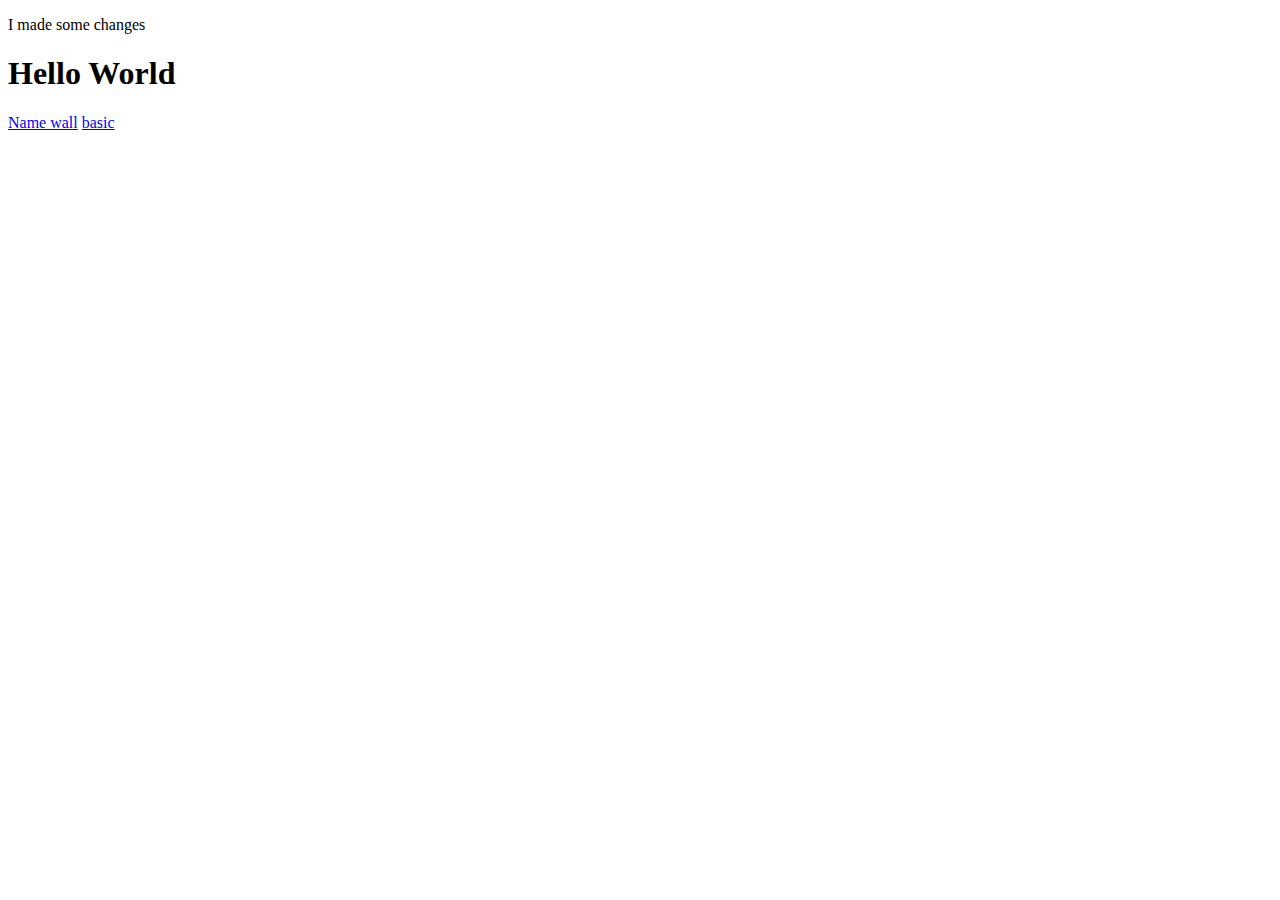
<file: index.html>
<!DOCTYPE html>
<html>
  <head>
    <meta charset="utf-8" />
  </head>
  <style>
    <link rel="stylesheet" type="text/css" href="style.css" />
    @import url("https://fonts.googleapis.com/css2?family=IBM+Plex+Sans:wght@500&display=swap");
  </style>
  <body>
    <script src="sketch.js"></script>
    <p> I made some changes </p>
    <h1>Hello World</h1>
    <a href="namewall.html">Name wall</a>
    <a href="basic.html">basic</a>
  
  </body>
</html>
</file>
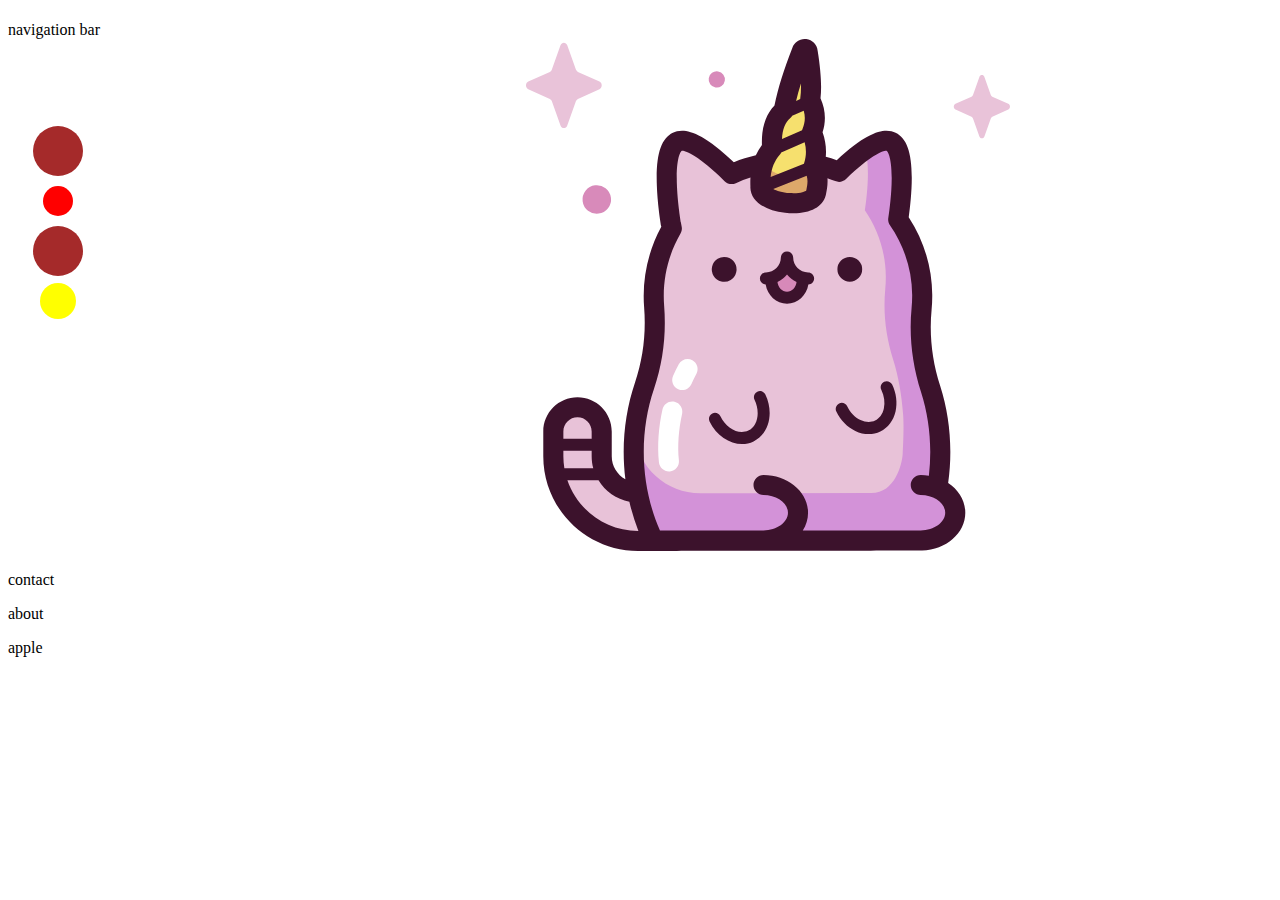
<file: basic.html>
<!DOCTYPE html>
<html>
    <head></head>
    
    <body>
        <header>
            <h1></h1>
            <nav>navigation bar</nav>
        </header>
        <svg class="chart" width="500" height="500" fill="brown" >
            <circle cx="50" cy="100" r="25" fill="brown"/>
            <circle cx="50" cy="150" r="15" fill="red"/>
            <circle cx="50" cy="250" r="18" fill="yellow"/>
            <circle cx="50" cy="200" r="25" fill="brown"/>
          </svg>
<svg xmlns="http://www.w3.org/2000/svg" id="Capa_1" enable-background="new 0 0 512 512" height="512" viewBox="0 0 512 512" width="512"><g><g><path d="m425.161 449.401c2.052-11.736 3.141-23.884 3.141-36.333 0-22.243-3.439-43.543-9.725-63.209-8.247-25.798-11.597-52.918-8.992-79.877.447-4.623.659-9.315.624-14.063-.205-27.912-9.061-53.881-24.001-75.346 2.433-16.032 9.294-69.889-6.96-77.697-12.113-5.819-36.171 14.369-52.194 29.966-15.222-6.317-31.832-9.912-49.22-10.148-20.801-.282-40.53 4.174-58.187 12.346-15.937-15.809-41.74-38.262-54.431-32.164-19.132 9.192-6.236 82.198-6.236 82.198l5.212-2.504c-14.189 21.288-22.468 46.853-22.468 74.356 0 3.558.139 7.084.411 10.571 2.089 26.773-.992 53.694-9.61 79.128-6.965 20.556-10.795 42.973-10.795 66.443 0 13.93 1.355 27.487 3.908 40.506-19.86-.265-35.935-16.501-35.935-36.424v-24.669c0-13.36-10.83-24.19-24.19-24.19s-24.19 10.83-24.19 24.19v24.669c0 46.764 38.045 84.809 84.809 84.809.317 0 .634-.006.95-.019l14.359-.564c.037.078.072.158.11.236h266.931c.098-.202.188-.41.285-.613v.494c19.05 0 34.494-12.405 34.494-27.708-.001-10.536-7.322-19.697-18.1-24.384z" fill="#e8c2d8"/><path d="m290.634 241.715c0 9.379-6.992 16.982-15.618 16.982s-15.618-7.603-15.618-16.982l15.444-12.426z" fill="#d789b9"/><path d="m425.161 449.402c2.052-11.736 3.141-23.884 3.141-36.333 0-22.244-3.439-43.545-9.726-63.21-8.363-26.16-11.285-53.69-8.883-81.049.373-4.243.548-8.543.516-12.89-.205-27.912-9.061-53.881-24.001-75.346 2.433-16.032 9.294-69.889-6.96-77.697-6.405-3.077-16.151 1.12-26.282 8.063 5.791 16.047 1.585 48.941-.124 60.3 13.055 18.92 20.794 41.809 20.973 66.412.03 4.185-.155 8.321-.545 12.396-2.276 23.762.65 47.667 7.857 70.405 5.494 17.333 8.492 35.744 10.012 55.29.84 10.801.112 28.6-.449 39.062-.56 10.462-7.598 39.301-31.324 39.301l-171.135.105c-33.732 0-62.139-25.465-65.529-59.027-.039-.383-.076-.767-.113-1.152-.561 6.257-.859 12.605-.859 19.036 0 32.19 7.208 62.401 19.821 88.544h266.931c.098-.202.188-.41.285-.613v.494c19.05 0 34.494-12.405 34.494-27.708-.001-10.536-7.322-19.698-18.1-24.383z" fill="#d392d8"/><path d="m250.605 150.261c-.006-.342.003-.687.047-1.038-.728-13.299 2.258-25.142 10.663-34.859-1.118-14.854 1.769-26.758 10.541-34.461 3.254-16.83 9.021-34.994 16.546-54.092.893-2.92 5.176-2.393 5.334.656 2.623 16.338 4.084 31.605 2.279 43.865 4.858 9.401 5.816 19.235 1.542 29.674 4.107 9.582 5.181 19.826 1.611 31.017 5.748 9.938 3.018 19.743 2.129 24.351-3.963 15.552-50.43 10.06-50.692-5.113z" fill="#f6e06e"/><path d="m250.605 143.43c-.006-.342.003-.687.047-1.038-.517-9.445.853-18.15 4.693-25.886-.223 2.468-.264 5.005-.125 7.61-.039.3-.048.595-.044.886.194 12.949 41.074 17.523 44.598 4.24.153-.759.367-1.686.577-2.745 4.147 9.121 1.766 17.795.946 22.046-3.963 15.553-50.43 10.061-50.692-5.113z" fill="#dda86a"/><path d="m55.253 6.348 8.631 24.269c.37 1.039 1.101 1.863 2.024 2.279l21.562 9.714c3.046 1.373 3.046 6.226 0 7.598l-21.562 9.715c-.923.416-1.655 1.239-2.024 2.278l-8.631 24.269c-1.219 3.429-5.532 3.429-6.751 0l-8.631-24.269c-.369-1.039-1.101-1.862-2.024-2.278l-21.562-9.715c-3.046-1.372-3.046-6.226 0-7.598l21.562-9.714c.923-.416 1.655-1.239 2.024-2.279l8.631-24.269c1.219-3.428 5.532-3.428 6.751 0z" fill="#e9c3d9"/><path d="m472.407 37.972 6.402 18.002c.274.771.817 1.382 1.502 1.69l15.994 7.206c2.26 1.018 2.26 4.618 0 5.636l-15.994 7.206c-.685.308-1.228.919-1.502 1.69l-6.402 18.002c-.904 2.543-4.103 2.543-5.008 0l-6.402-18.002c-.274-.771-.817-1.382-1.501-1.69l-15.994-7.206c-2.26-1.018-2.26-4.618 0-5.636l15.994-7.206c.685-.308 1.227-.919 1.501-1.69l6.402-18.002c.905-2.544 4.103-2.544 5.008 0z" fill="#e9c3d9"/><g fill="#d88aba"><ellipse cx="204.827" cy="40.418" rx="8.13" ry="8.13" transform="matrix(.16 -.987 .987 .16 132.122 236.126)"/><ellipse cx="84.778" cy="160.328" rx="14.254" ry="14.253" transform="matrix(.993 -.122 .122 .993 -18.954 11.56)"/></g></g><g><g fill="#3c122c"><ellipse cx="212.179" cy="230.268" rx="12.389" ry="12.389" transform="matrix(.23 -.973 .973 .23 -60.678 383.865)"/><ellipse cx="337.854" cy="230.268" rx="12.389" ry="12.389" transform="matrix(.707 -.707 .707 .707 -63.869 306.343)"/><path d="m302.126 239.538c0-3.327-2.697-6.024-6.024-6.024-8.228 0-14.921-6.694-14.921-14.922 0-3.327-2.697-6.024-6.024-6.024-.047 0-.093.006-.14.007-.047-.001-.092-.007-.14-.007-3.327 0-6.024 2.697-6.024 6.024 0 8.228-6.694 14.922-14.921 14.922-3.327 0-6.024 2.697-6.024 6.024 0 3.242 2.564 5.879 5.774 6.012 1.723 10.867 10.632 19.172 21.336 19.172s19.613-8.306 21.335-19.172c3.209-.133 5.773-2.77 5.773-6.012zm-27.109 13.136c-4.922 0-8.987-4.258-9.528-9.718 3.726-1.775 6.98-4.381 9.528-7.576 2.548 3.195 5.802 5.801 9.528 7.576-.542 5.459-4.606 9.718-9.528 9.718z"/><path d="m230.017 404.99c-12.64.001-25.701-8.538-32.462-22.568-1.445-2.997-.186-6.598 2.811-8.042 2.998-1.445 6.598-.186 8.042 2.811 5.994 12.437 18.521 18.869 27.923 14.339 9.402-4.531 12.175-18.337 6.181-30.775-1.444-2.997-.185-6.598 2.812-8.043 2.993-1.442 6.598-.186 8.042 2.812 8.878 18.423 3.583 39.444-11.804 46.86-3.669 1.769-7.586 2.606-11.545 2.606z"/><path d="m356.696 395.103c-4.429 0-8.976-1.059-13.407-3.172-8.027-3.827-14.759-10.731-18.954-19.437-1.444-2.997-.185-6.598 2.812-8.043 2.994-1.441 6.597-.186 8.042 2.812 3.008 6.243 7.726 11.142 13.286 13.792 5.112 2.438 10.31 2.632 14.637.547s7.414-6.272 8.691-11.789c1.39-6 .498-12.742-2.511-18.986-1.444-2.997-.185-6.598 2.811-8.042 2.996-1.443 6.599-.186 8.043 2.811 4.196 8.706 5.402 18.272 3.395 26.936-2.119 9.146-7.517 16.221-15.199 19.924-3.665 1.766-7.606 2.647-11.646 2.647z"/></g><path d="m170.238 351.083c-1.331 0-2.685-.266-3.985-.829-5.088-2.204-7.427-8.115-5.224-13.203 1.754-4.049 3.685-8.036 5.74-11.85 2.63-4.882 8.72-6.707 13.602-4.076s6.707 8.72 4.076 13.602c-1.785 3.312-3.464 6.778-4.99 10.304-1.641 3.787-5.338 6.052-9.219 6.052z" fill="#fff"/><path d="m156.912 432.443c-5.109 0-9.479-3.883-9.982-9.074-1.648-17.027-.44-34.869 3.591-53.029 1.201-5.413 6.564-8.83 11.977-7.626 5.413 1.202 8.827 6.564 7.626 11.977-3.572 16.095-4.652 31.822-3.207 46.743.534 5.519-3.507 10.427-9.027 10.961-.328.033-.655.048-.978.048z" fill="#fff"/><path d="m436.17 444.062c1.436-10.187 2.172-20.598 2.172-30.994 0-22.795-3.433-45.09-10.202-66.266-8.097-25.328-10.978-50.849-8.561-75.855.482-4.993.707-10.074.67-15.101-.204-27.713-8.33-54.479-23.545-77.671 1.349-9.637 3.083-24.881 3.072-39.541-.02-25.276-5.16-39.513-16.18-44.807-8.501-4.084-23.766-5.48-58.859 27.347-3.612-1.309-7.268-2.454-10.956-3.461.734-8.185-.331-16.349-3.203-24.412 3.65-11.379 2.961-22.799-2.073-34.04 1.332-12.15.433-27.045-2.854-47.623-.639-5.996-5.313-10.794-11.363-11.539-6.111-.757-11.869 2.852-13.888 8.62-8.474 21.536-14.35 40.446-17.921 57.679-8.899 9.326-13.116 22.578-12.543 39.507-2.406 3.231-4.428 6.682-6.089 10.334-7.49 1.703-14.843 3.997-22.02 6.912-36.501-34.819-52.23-33.517-60.959-29.325-12.229 5.875-17.305 23.042-15.976 54.026.851 19.835 4.064 38.196 4.2 38.968.009.049.018.098.027.147l.166.864c-11.526 21.103-17.601 44.907-17.601 69.094 0 3.78.148 7.6.441 11.353 2.03 26.018-1.034 51.293-9.109 75.124-7.516 22.181-11.326 45.62-11.326 69.665 0 9.104.584 18.172 1.693 27.135-8.112-4.521-13.639-13.175-13.639-23.053v-24.669c0-18.875-15.356-34.23-34.23-34.23s-34.23 15.356-34.23 34.23v24.669c0 52.3 42.55 94.85 94.85 94.85.447 0 283.471-.405 284.014-.496 23.919-.622 43.155-17.297 43.155-37.719-.002-12.058-6.716-22.806-17.133-29.722zm-384.806-26.912v-5.372h28.299v5.372c0 4.179.563 8.235 1.614 12.098h-28.92c-.644-3.941-.993-7.978-.993-12.098zm14.149-38.818c7.802 0 14.15 6.347 14.15 14.15v7.248h-28.299v-7.248c0-7.803 6.347-14.15 14.149-14.15zm60.62 113.587c-32.779 0-60.679-21.212-70.745-50.623h31.112c6.723 10.955 17.85 18.964 30.881 21.477 2.318 9.981 5.334 19.729 9.019 29.141-.089.002-.178.005-.267.005zm168.587-355.284c1.505 5.215.485 10.202-.313 14.061-.053.258-.105.507-.154.748-1.071 1.067-6.37 3.368-16.377 2.679-7.762-.535-13.4-2.505-16.598-4.239zm-5.758-92.099c.137 5.235-.041 10.34-.718 14.931-.007.047-.007.092-.013.138-.021.155-.034.31-.048.466l-4.086 1.809c1.37-5.563 2.983-11.329 4.865-17.344zm-10.625 34.423c.702-.647 1.349-1.359 1.853-2.174l11.554-5.113c1.74 5.997 1.343 11.827-1.169 17.961-.191.493-.366.993-.473 1.511l-20.08 8.811c.433-9.563 3.173-16.481 8.315-20.996zm-10.58 36.776c.593-.687 1.086-1.458 1.476-2.276l23.416-10.276c1.893 7.04 1.701 14.019-.585 21.183-.036.137-.073.273-.118.407l-33.292 13.189c.837-8.818 3.842-16.145 9.103-22.227zm141.01 375.718c-.501 0-.989.049-1.471.12h-116.507c3.357-5.304 5.267-11.359 5.267-17.787 0-20.815-19.978-37.748-44.535-37.748-5.545 0-10.04 4.495-10.04 10.04s4.496 10.04 10.04 10.04c13.255 0 24.454 8.091 24.454 17.668s-11.198 17.668-24.454 17.668c-.501 0-.989.049-1.471.12h-102.074c-10.616-24.123-16.205-51.127-16.205-78.504 0-21.85 3.453-43.12 10.264-63.221 8.951-26.419 12.353-54.388 10.11-83.13-.253-3.236-.38-6.53-.38-9.791 0-21.924 5.794-43.476 16.754-62.325 1.219-2.095 1.638-4.561 1.18-6.941l-.843-4.391c-.199-1.15-3.032-17.764-3.86-35.331-1.468-31.153 4.545-35.992 4.527-35.994 2.451-.804 15.637 3.029 43.053 30.225 2.979 2.955 7.481 3.746 11.288 1.984 4.779-2.212 9.657-4.091 14.614-5.662-.175 2.821-.197 5.722-.058 8.702-.028.487-.038.994-.026 1.512.249 12.843 13.847 22.706 34.659 25.132 2.941.343 5.78.51 8.497.51 17.033 0 29.291-6.581 32.141-17.775.15-.61.235-1.148.379-1.809.715-3.458 1.857-9.006 1.389-15.545 2.605.88 5.19 1.838 7.746 2.898 3.709 1.539 7.975.721 10.851-2.079 26.026-25.332 38.555-28.861 40.805-28.131.05.032 4.97 3.927 4.831 27.845-.089 15.235-2.176 31.172-3.411 39.316-.385 2.54.218 5.133 1.685 7.242 14.341 20.605 22.018 44.701 22.202 69.685.032 4.337-.162 8.719-.577 13.023-2.68 27.733.49 55.961 9.422 83.9 6.137 19.197 9.249 39.435 9.249 60.152 0 7.906-.465 15.818-1.379 23.608-2.634-.413-5.344-.64-8.116-.64-5.545 0-10.04 4.495-10.04 10.04s4.496 10.04 10.04 10.04c13.255 0 24.454 8.091 24.454 17.668 0 9.575-11.199 17.666-24.454 17.666z" fill="#3c122c"/></g></g></svg>
        <footer>
            <p>contact</p>
            <p>about</p>
            <p>apple</p>
        </footer>
    </body>

</html>
</file>
<file: style.css>
html,
body,
h1,
p {
  margin: 0;
  padding: 0;
  font-family: "IBM Plex Sans", sans-serif;
}
</file>
